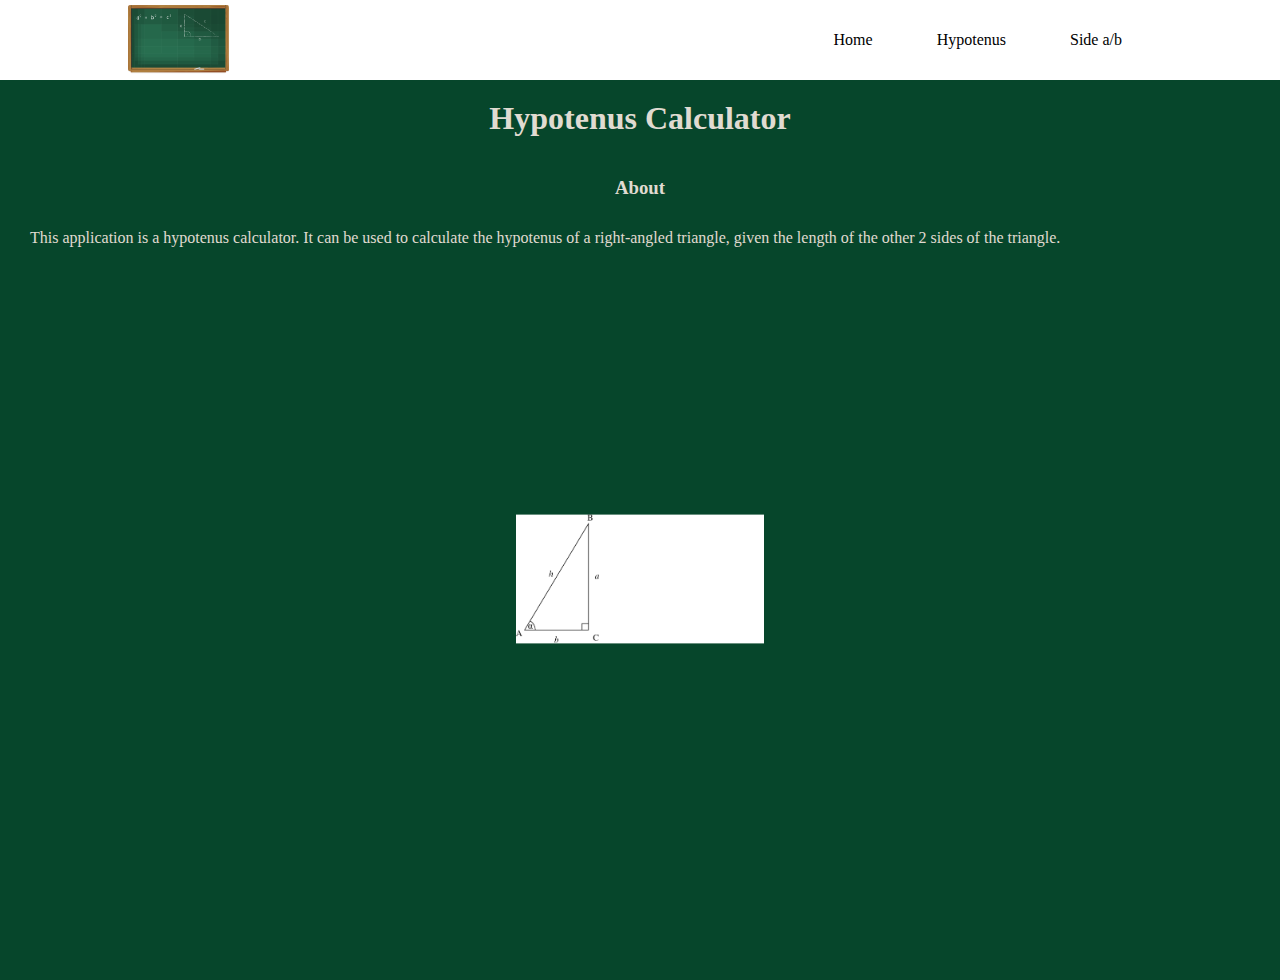
<file: index.html>
<!DOCTYPE html>
<html lang="en">
  <head>
    <meta charset="UTF-8" />
    <meta name="viewport" content="width=device-width, initial-scale=1.0" />
    <title>Hypotenus Calculator</title>
    <link rel="stylesheet" href="style.css" />
  </head>
  <body>
    <header>
      <img id="blackboard" src="/images/blackboard.png" alt="icon" />
      <nav class="dropdown">
        <button>Menu</button>
        <div class="content">
          <ul class="navLinks">
            <li><a href="index.html">Home</a></li>
            <li><a href="hypotenus.html">Hypotenus</a></li>
            <li><a href="shortSide.html">Side a/b</a></li>
          </ul>
        </div>
      </nav>
    </header>
    <div id="main">
      <main>
        <h1>Hypotenus Calculator</h1>
        <div id="about">
          <h3>About</h3>
          <p>
            This application is a hypotenus calculator. It can be used to
            calculate the hypotenus of a right-angled triangle, given the length
            of the other 2 sides of the triangle.
          </p>
        </div>
        <div id="diagram">
          <img src="/images/right-39887_640.png" alt="right-angled triangle" />
        </div>
      </main>
    </div>
  </body>
</html>
</file>
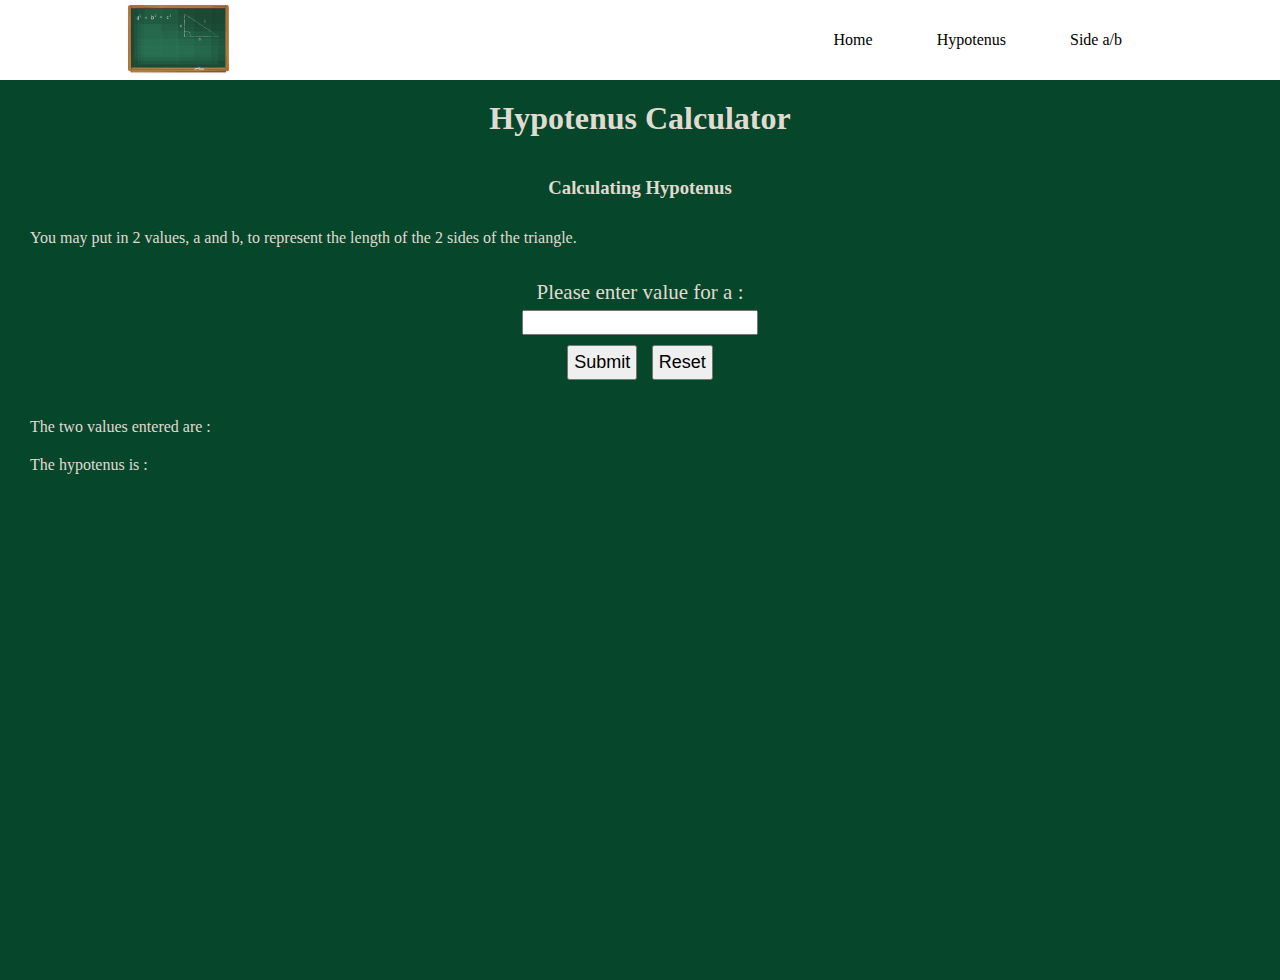
<file: hypotenus.html>
<!DOCTYPE html>
<html lang="en">
  <head>
    <meta charset="UTF-8" />
    <meta name="viewport" content="width=device-width, initial-scale=1.0" />
    <title>Hypotenus Calculator</title>
    <link rel="stylesheet" href="style.css" />
  </head>
  <body>
    <header>
      <img id="blackboard" src="/images/blackboard.png" alt="icon" />
      <nav class="dropdown">
        <button>Menu</button>
        <div class="content">
          <ul class="navLinks">
            <li><a href="index.html">Home</a></li>
            <li><a href="hypotenus.html">Hypotenus</a></li>
            <li><a href="shortSide.html">Side a/b</a></li>
          </ul>
        </div>
      </nav>
    </header>
    <div id="main">
      <main>
        <h1>Hypotenus Calculator</h1>
        <h3>Calculating Hypotenus</h3>
        <p>
          You may put in 2 values, a and b, to represent the length of the 2
          sides of the triangle.
        </p>
        <br>
        <div class="input">
          <label class="input" id="label">Please enter value for a :</label><br />
          <input class="input" type="text" id="input" /><br />
          <button class="input" id="button">Submit</button>
          <button class="input" id="reset">Reset</button>
        </div>
        <script src="hypotenus.js"></script>
        <br>
        <p id="p1">The two values entered are :</p>
        <p id="p2">The hypotenus is :</p>
      </main>
    </div>
  </body>
</html>
</file>
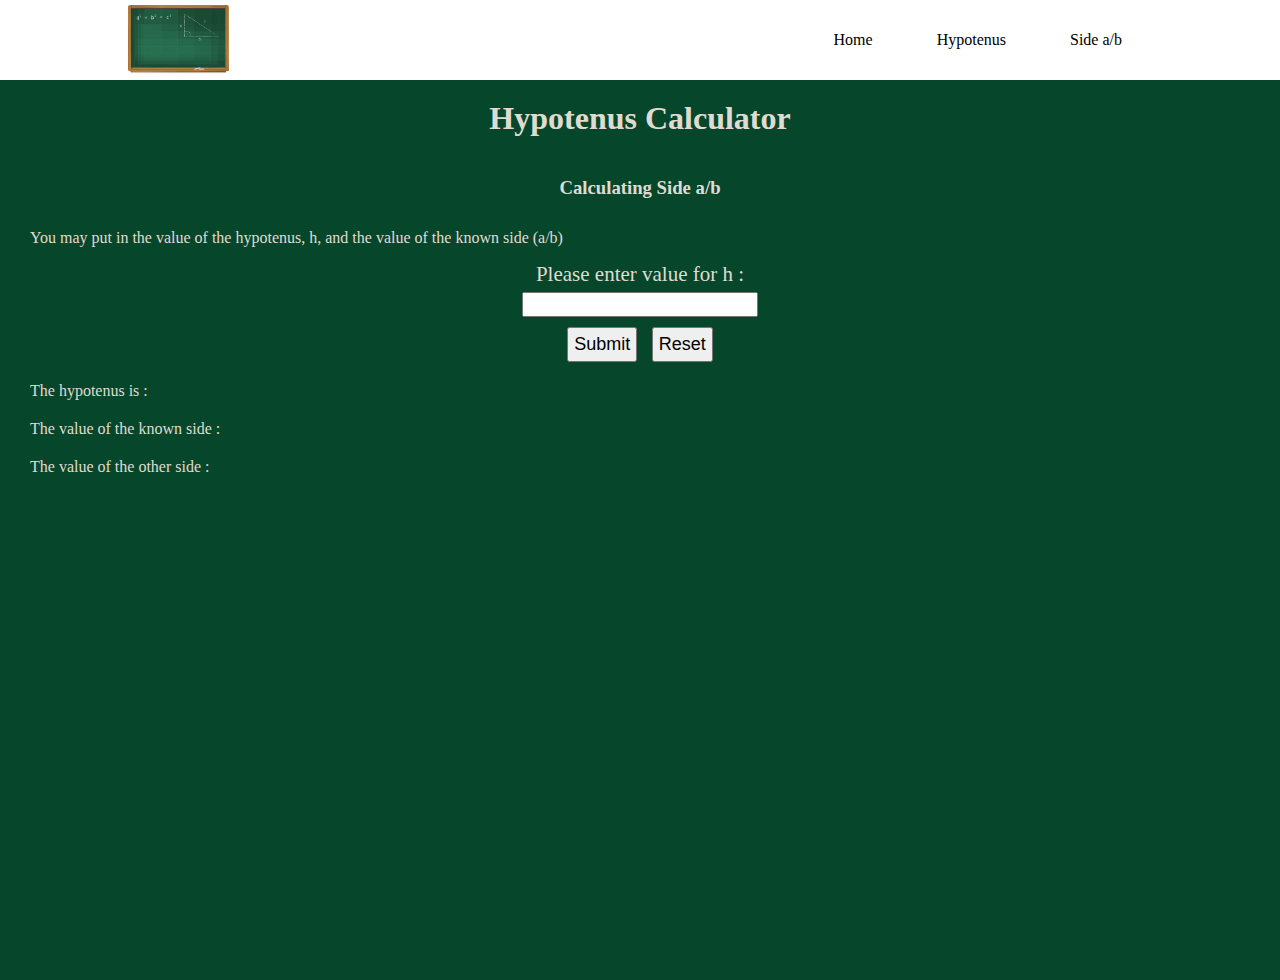
<file: shortSide.html>
<!DOCTYPE html>
<html lang="en">
  <head>
    <meta charset="UTF-8" />
    <meta name="viewport" content="width=device-width, initial-scale=1.0" />
    <title>Hypotenus Calculator</title>
    <link rel="stylesheet" href="style.css" />
  </head>
  <body>
    <header>
      <img id="blackboard" src="/images/blackboard.png" alt="icon" />
      <nav class="dropdown">
        <button>Menu</button>
        <div class="content">
          <ul class="navLinks">
            <li><a href="index.html">Home</a></li>
            <li><a href="hypotenus.html">Hypotenus</a></li>
            <li><a href="shortSide.html">Side a/b</a></li>
          </ul>
        </div>
      </nav>
    </header>
    <div id="main">
      <main>
        <h1>Hypotenus Calculator</h1>
        <h3>Calculating Side a/b</h3>
        <p>
          You may put in the value of the hypotenus, h, and the value of the
          known side (a/b)
        </p>
        <div class="input">
          <label class="input" id="label">Please enter value for h :</label><br />
          <input class="input" type="text" id="input" /><br />
          <button class="input" id="button">Submit</button>
          <button class="input" id="reset">Reset</button>
        </div>
        <script src="side.js"></script>
        <p id="p1">The hypotenus is :</p>
        <p id="p2">The value of the known side :</p>
        <p id="p3">The value of the other side :</p>
      </main>
    </div>
  </body>
</html>
</file>
<file: style.css>
* {
  box-sizing: border-box;
  margin: 0;
  padding: 0;
}

html {
  height: 100%;
}

html body {
  height: 100%;
}

header {
  display: flex;
  justify-content: flex-end;
  align-items: center;
  padding: 5px 7%;
}

#blackboard {
  height: 70px;
  margin-right: auto;
  padding: 0;
}

.dropdown button {
  background-color: hsl(143, 81%, 30%);
  color: black;
  padding: 10px 15px;
  border: none;
  cursor: pointer;
}

.navLinks li {
  list-style: none;
}

.navLinks a {
  text-decoration: none;
  color: black;
  padding: 15px;
  display: block;
  font-weight: 500;
  font-size: 16px;
  padding: 10px 15px;
}

.dropdown .content {
  display: none;
  position: absolute;
  background-color: white;
  min-width: 100px;
  box-shadow: 2px 2px 5px hsla(0, 0, 0, 0.8);
}

.dropdown:hover .content {
  display: block;
}

.dropdown:hover button {
  background-color: hsl(143, 81%, 37%);
}

.navLinks a:hover {
  background-color: hsl(143, 81%, 37%);
  display: block;
}

@media only screen and (min-width: 600px) {
  header {
    display: flex;
    justify-content: flex-end;
    align-items: center;
    padding: 5px 10%;
  }

  .dropdown button {
    display: none;
  }

  .dropdown .content{
    display: inline-block;
    position: static;
  }

  #blackboard {
    height: 70px;
    margin-right: auto;
    padding: 0;
  }

  .navLinks li,
  a {
    text-decoration: none;
    color: black;
    padding: 15px;
    display: inline-block;
    font-weight: 500;
    font-size: 16px;
  }

  .navLinks li:hover {
    display: inline-block;
  }
}

#main {
  height: 100%;
  width: 100%;
  background-color: rgb(6, 70, 43);
  padding-left: 20px;
  padding-right: 20px;
  color: #e0dbd1;
}

h1, h3 {
  text-align: center;
  padding: 20px;
}

p {
  text-align: justify;
  padding: 10px;
}

.input{
  text-align: center;
  font-size: 18px;
  margin: 5px;
}

#label{
  font-size: 21px;
}

#button, #reset{
  padding: 5px;
}

#diagram{
  
  scale: 0.2;
  background-color: white;
}
</file>
